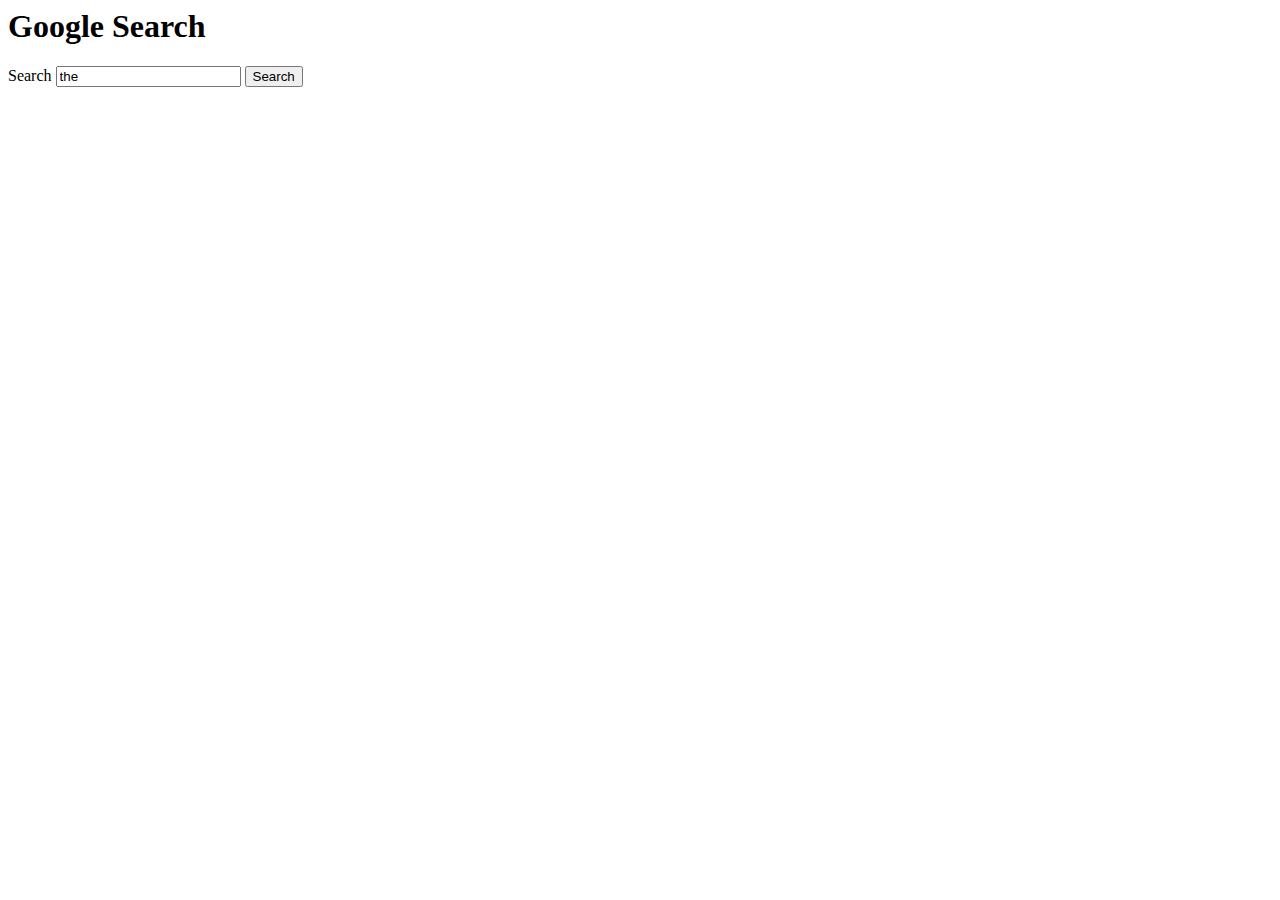
<file: google.html>
<html>
<head>
    <script language="javascript" src="js/jquery-1.10.2.min.js"></script>
    <script language="javascript" src="js/knockout-2.3.0.js"></script>
    <script language="javascript" src="js/google.js"></script>
    <script>

        var googleSearch = null;

        $(function(){

            googleSearch = new GoogleSearch($, ko, {});
            googleSearch.init("search-component");


        })


    </script>
    <style>
        .search-left-panel, .search-main-panel, .search-right-panel{
            float:left;
        }

        .search-left-panel, .search-right-panel
        {
            width: 200px;
        }

        .search-main-panel
        {
            width: 800px;
        }

        .best-bet-panel
        {
            border: 1px dashed blue;
            background: greenyellow;
        }

        .search-page
        {
            width:20px;
            height:20px;
            border: 1px solid black;
            float: left;
        }

        .otherPage
        {
            background: blue;
        }

        .currentPage
        {
            background: green;
        }

        .clear
        {
            clear:both;
        }

    </style>
</head>
<body>

<div id="wrapper">
    <div id="main">
        <div class="header"></div>
        <div class="content">
            <h1>Google Search</h1>

            <div id="search-component">
                <div class="search-panel">
                    <label for="">Search</label>
                    <input type="text" data-bind="value: searchTerm" />
                    <button data-bind="click: startSearch" >Search</button>
                </div>

                <div class="search-summary" data-bind="html: searchSummary">

                </div>

                <div class="search-result" data-bind="visible:resultSummary.totalMatching()>0">
                    <div class="search-main-panel">

                        <div class="search-results" data-bind="foreach: resultList">
                            <a data-bind="attr: {href: url, target: '_blank'}"><h1 data-bind="text: title"></h1></a>
                            <p data-bind="html: summary"></p>
                        </div>

                        <div class="search-page" data-bind="visible:showPagePrevious, click:$root.goToPagePrevious">[Previous]</div>
                        <div class="search-pagination" data-bind="visible:resultSummary.currStart()>0, foreach: pageList">
                            <div class="search-page" data-bind="text:pageNo, click:$root.goToPage, css:pageStatus"></div>
                        </div>
                        <div class="search-page" data-bind="visible:showPageNext, click:$root.goToPageNext">[Next]</div>


                    </div>
                </div>


            </div>

        </div>
        <div class="footer"></div>
    </div>
</div>

</body>
</html>
</file>
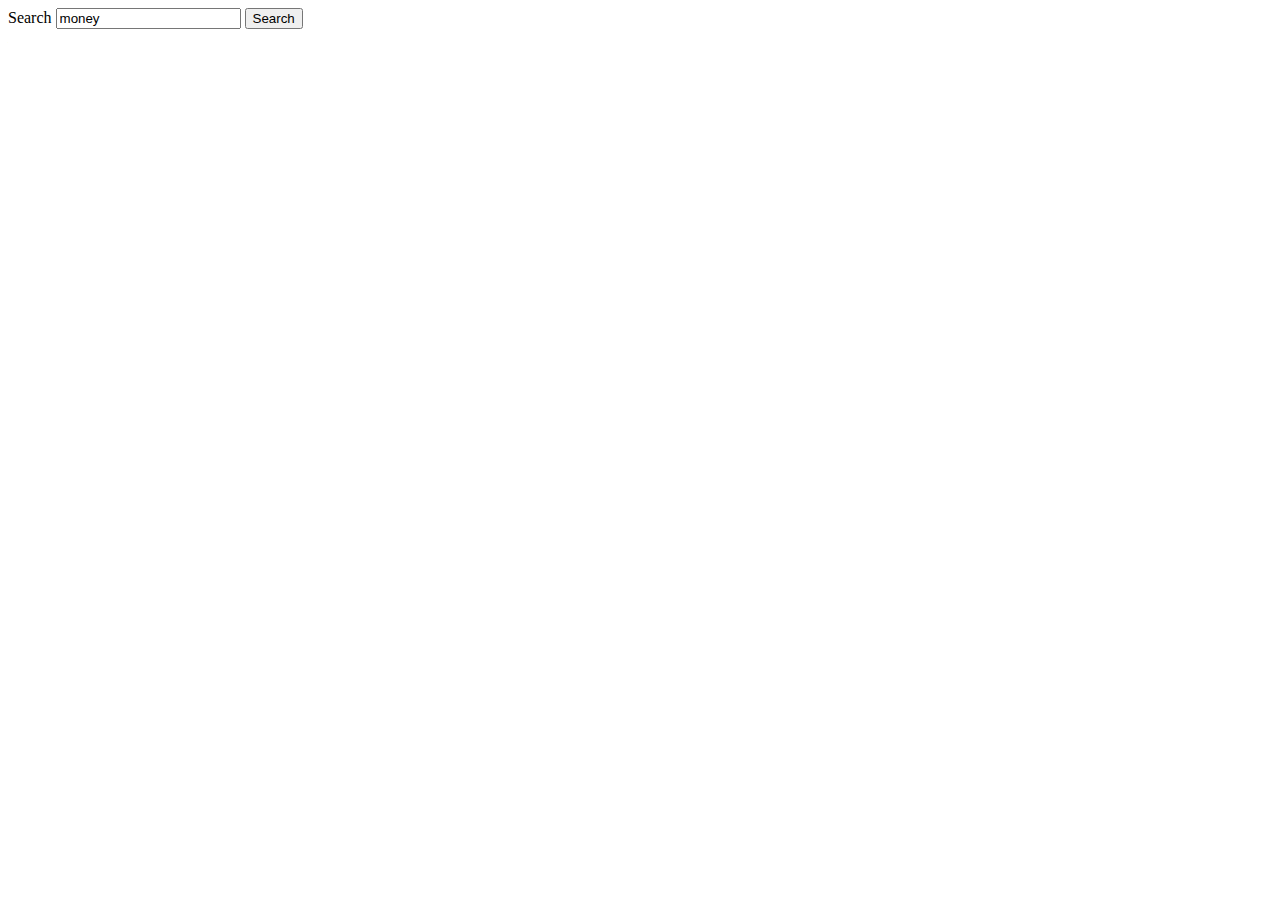
<file: solr.html>
<html>
<head>
    <script language="javascript" src="js/jquery-1.10.2.min.js"></script>
    <script language="javascript" src="js/knockout-2.3.0.js"></script>
    <script language="javascript" src="js/solr.js"></script>
    <script>

        var solrSearch = null;

        $(function(){

            solrSearch = new SolrSearch($, ko, {

            });
            solrSearch.init("search-component");

        })


    </script>
    <style>
        .search-left-panel, .search-main-panel, .search-right-panel{
            float:left;
        }

        .search-left-panel, .search-right-panel
        {
            width: 200px;
        }

        .search-main-panel
        {
            width: 800px;
        }

        .best-bet-panel
        {
            border: 1px dashed blue;
            background: greenyellow;
        }

        .search-page
        {
            width:20px;
            height:20px;
            border: 1px solid black;
            float: left;
        }

        .otherPage
        {
            background: blue;
        }

        .currentPage
        {
            background: green;
        }

        .clear
        {
            clear:both;
        }

    </style>
</head>
<body>

<div id="wrapper">
    <div id="main">
        <div class="header"></div>
        <div class="content">


            <div id="search-component">

                <div class="search-panel">
                    <label for="">Search</label>
                    <input type="text" data-bind="value: searchTerm" />
                    <button data-bind="click: startSearch" >Search</button>
                </div>

                <div class="search-summary" data-bind="html: searchSummary">

                </div>

                <div class="search-result"  data-bind="visible:resultSummary.totalMatching()>0">

                    <div class="search-left-panel">
                        <div class="selected-facets" data-bind="visible: selectedFacetList().length>0, foreach: selectedFacetList">
                            <div class="facet-text" data-bind="text: displaySelected">  </div>
                            <div class="facet-remove"><a data-bind='click: $root.unselectFacet'>X</a></div>

                        </div>
                        <div class="search-facets" data-bind="foreach: facetList">
                            <h2 data-bind="text: title"></h2>
                            <ul data-bind="foreach: valueList">
                                <li data-bind="click: $root.selectFacet, text: display"></li>
                            </ul>
                        </div>
                    </div>
                    <div class="search-main-panel">

                        <div class="search-results" data-bind="foreach: resultList">
                            <a data-bind="attr: {href: url, target: '_blank'}"><h1 data-bind="text: title"></h1></a>
                            <p data-bind="text: summary"></p>
                        </div>

                        <div class="search-page" data-bind="visible:showPagePrevious, click:$root.goToPagePrevious">[Previous]</div>
                        <div class="search-pagination" data-bind="visible:resultSummary.currStart()>0, foreach: pageList">
                            <div class="search-page" data-bind="text:pageNo, click:$root.goToPage, css:pageStatus"></div>
                        </div>
                        <div class="search-page" data-bind="visible:showPageNext, click:$root.goToPageNext">[Next]</div>

                    </div>

                    <div class="search-right-panel">
                        <div class="search-facets" data-bind="foreach: facetDateList">
                            <h2 data-bind="text: title"></h2>
                            <ul data-bind="foreach: valueList">
                                <li data-bind="click: $root.selectFacet, text: display"></li>
                            </ul>
                        </div>
                    </div>

                </div>
            </div>

        </div>
        <div class="footer"></div>
    </div>
</div>

</body>
</html>
</file>
